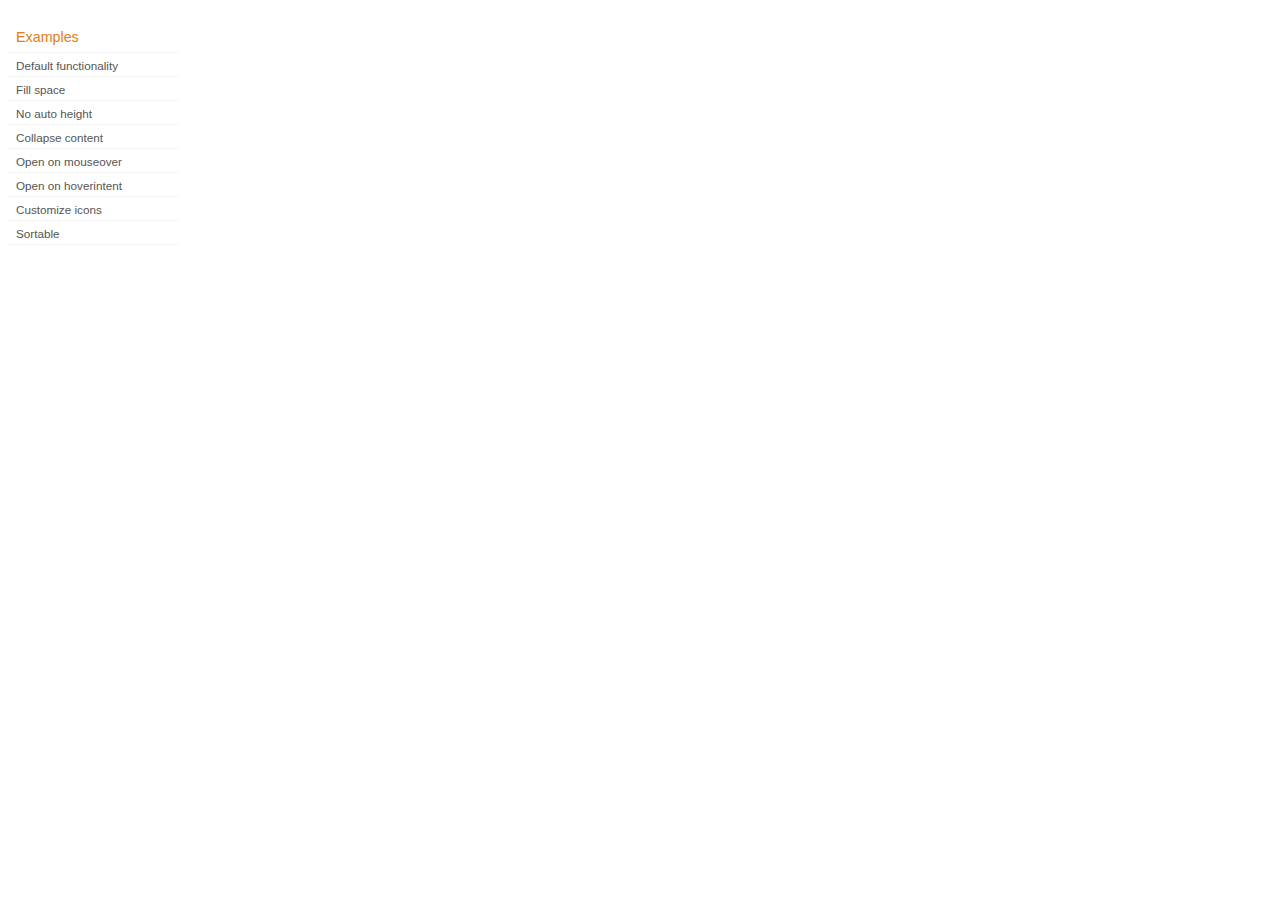
<file: development-bundle/demos/accordion/index.html>
<!DOCTYPE html>
<html lang="en">
<head>
	<meta charset="utf-8">
	<title>jQuery UI Accordion Demos</title>
	<link rel="stylesheet" href="../demos.css">
</head>
<body>

<div class="demos-nav">
	<h4>Examples</h4>
	<ul>
		<li class="demo-config-on"><a href="default.html">Default functionality</a></li>
		<li><a href="fillspace.html">Fill space</a></li>
		<li><a href="no-auto-height.html">No auto height</a></li>
		<li><a href="collapsible.html">Collapse content</a></li>
		<li><a href="mouseover.html">Open on mouseover</a></li>
		<li><a href="hoverintent.html">Open on hoverintent</a></li>
		<li><a href="custom-icons.html">Customize icons</a></li>
		<li><a href="sortable.html">Sortable</a></li>
	</ul>
</div>

</body>
</html>
</file>
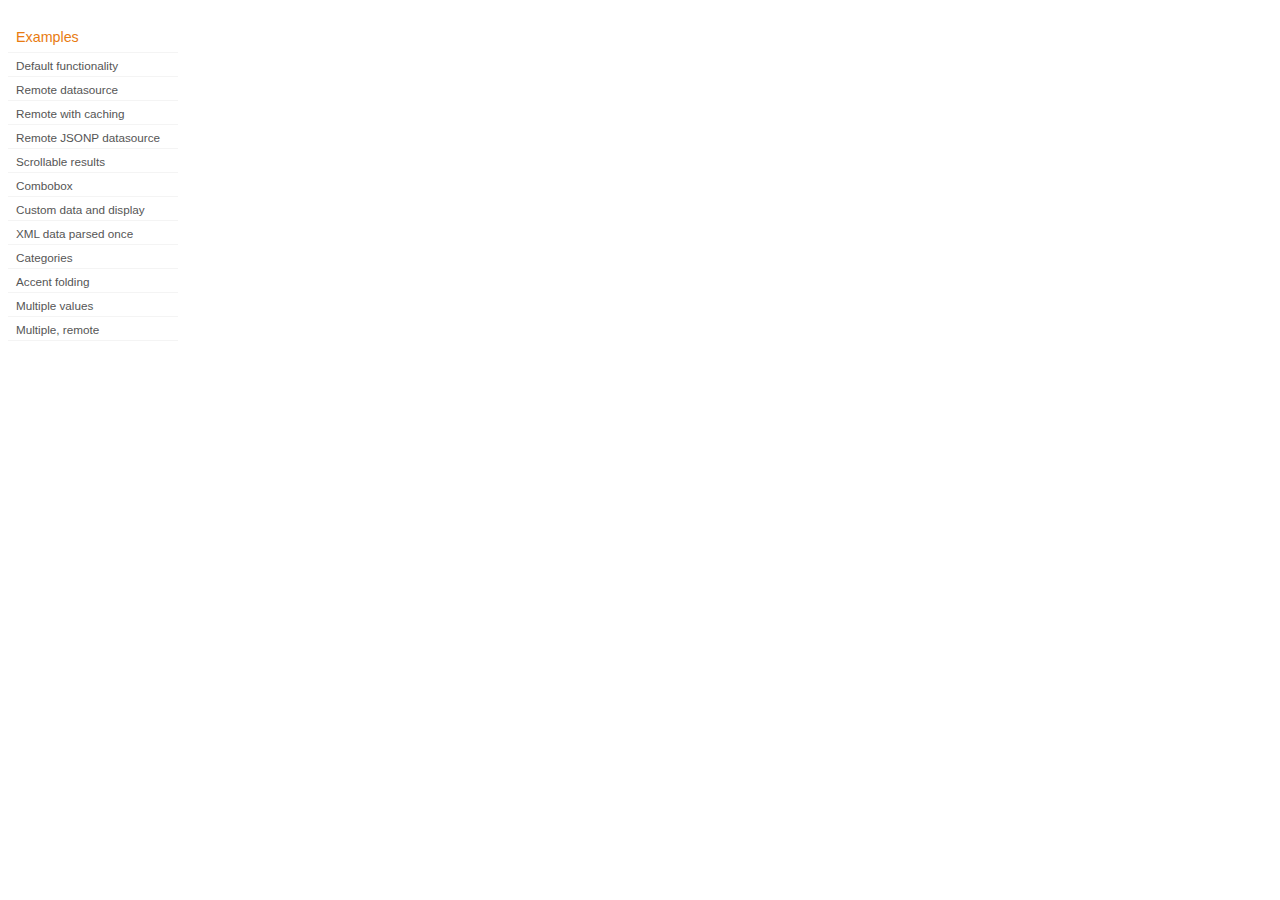
<file: development-bundle/demos/autocomplete/index.html>
<!DOCTYPE html>
<html lang="en">
<head>
	<meta charset="utf-8">
	<title>jQuery UI Autocomplete Demos</title>
	<link rel="stylesheet" href="../demos.css">
</head>
<body>
	<div class="demos-nav">
		<h4>Examples</h4>
		<ul>
			<li class="demo-config-on"><a href="default.html">Default functionality</a></li>
			<li><a href="remote.html">Remote datasource</a></li>
			<li><a href="remote-with-cache.html">Remote with caching</a></li>
			<li><a href="remote-jsonp.html">Remote JSONP datasource</a></li>
			<li><a href="maxheight.html">Scrollable results</a></li>
			<li><a href="combobox.html">Combobox</a></li>
			<li><a href="custom-data.html">Custom data and display</a></li>
			<li><a href="xml.html">XML data parsed once</a></li>
			<li><a href="categories.html">Categories</a></li>
			<li><a href="folding.html">Accent folding</a></li>
			<li><a href="multiple.html">Multiple values</a></li>
			<li><a href="multiple-remote.html">Multiple, remote</a></li>
		</ul>
	</div>
</body>
</html>
</file>
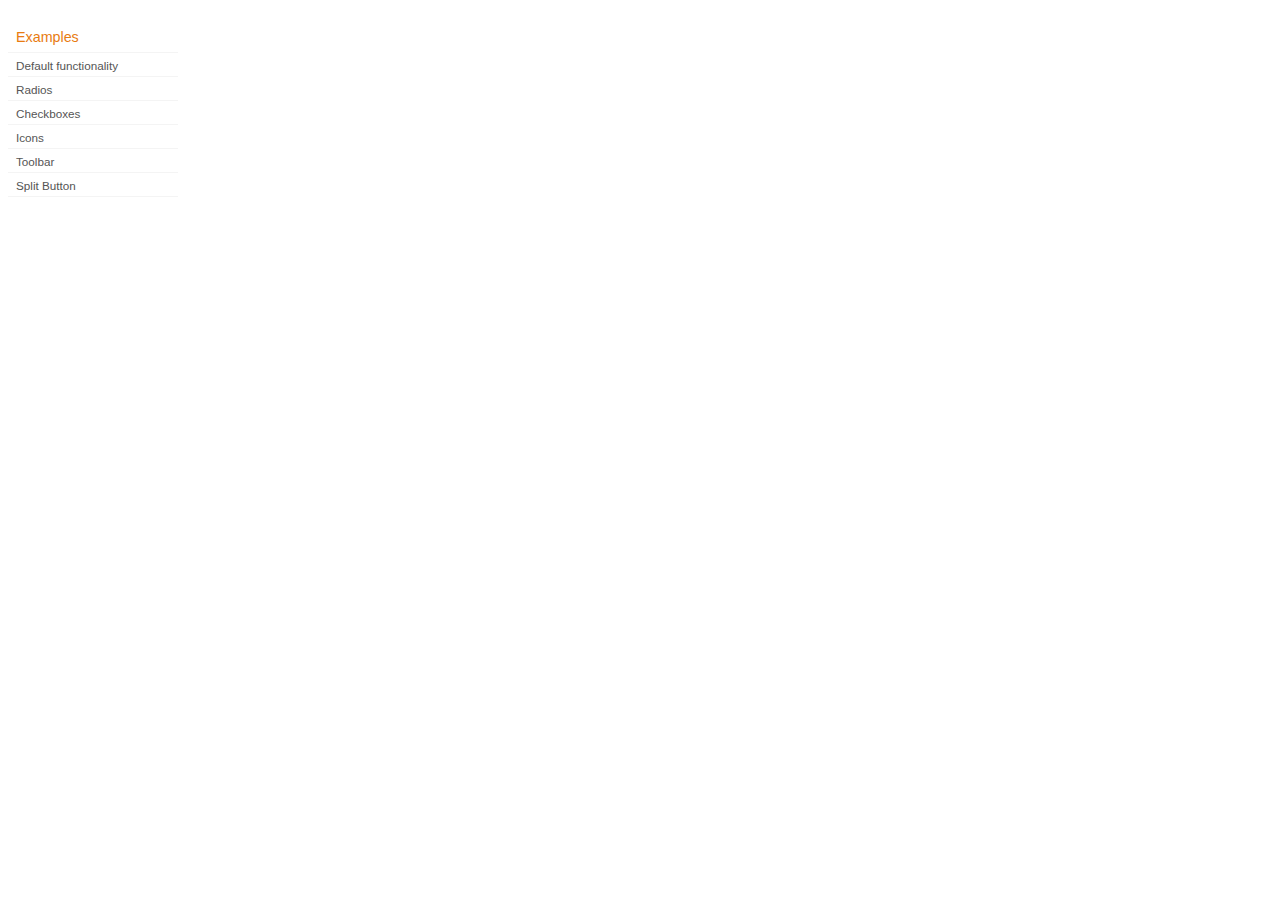
<file: development-bundle/demos/button/index.html>
<!DOCTYPE html>
<html lang="en">
<head>
	<meta charset="utf-8">
	<title>jQuery UI Button Demos</title>
	<link rel="stylesheet" href="../demos.css">
</head>
<body>

<div class="demos-nav">
	<h4>Examples</h4>
	<ul>
		<li class="demo-config-on"><a href="default.html">Default functionality</a></li>
		<li><a href="radio.html">Radios</a></li>
		<li><a href="checkbox.html">Checkboxes</a></li>
		<li><a href="icons.html">Icons</a></li>
		<li><a href="toolbar.html">Toolbar</a></li>
		<li><a href="splitbutton.html">Split Button</a></li>
	</ul>
</div>

</body>
</html>
</file>
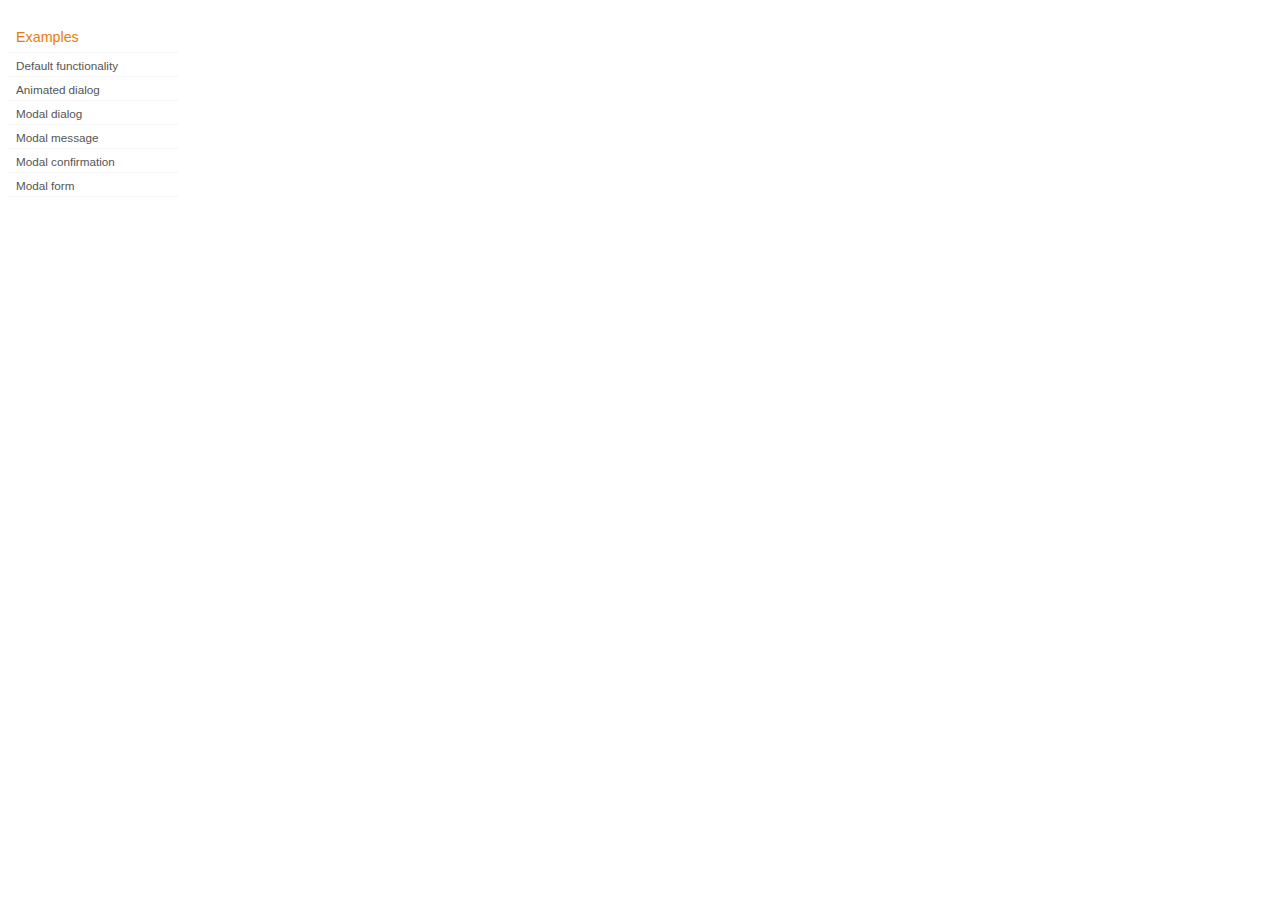
<file: development-bundle/demos/dialog/index.html>
<!DOCTYPE html>
<html lang="en">
<head>
	<meta charset="utf-8">
	<title>jQuery UI Dialog Demos</title>
	<link rel="stylesheet" href="../demos.css">
</head>
<body>

<div class="demos-nav">
	<h4>Examples</h4>
	<ul>
		<li class="demo-config-on"><a href="default.html">Default functionality</a></li>
		<li><a href="animated.html">Animated dialog</a></li>
		<li><a href="modal.html">Modal dialog</a></li>
		<li><a href="modal-message.html">Modal message</a></li>
		<li><a href="modal-confirmation.html">Modal confirmation</a></li>
		<li><a href="modal-form.html">Modal form</a></li>
	</ul>
</div>

</body>
</html>
</file>
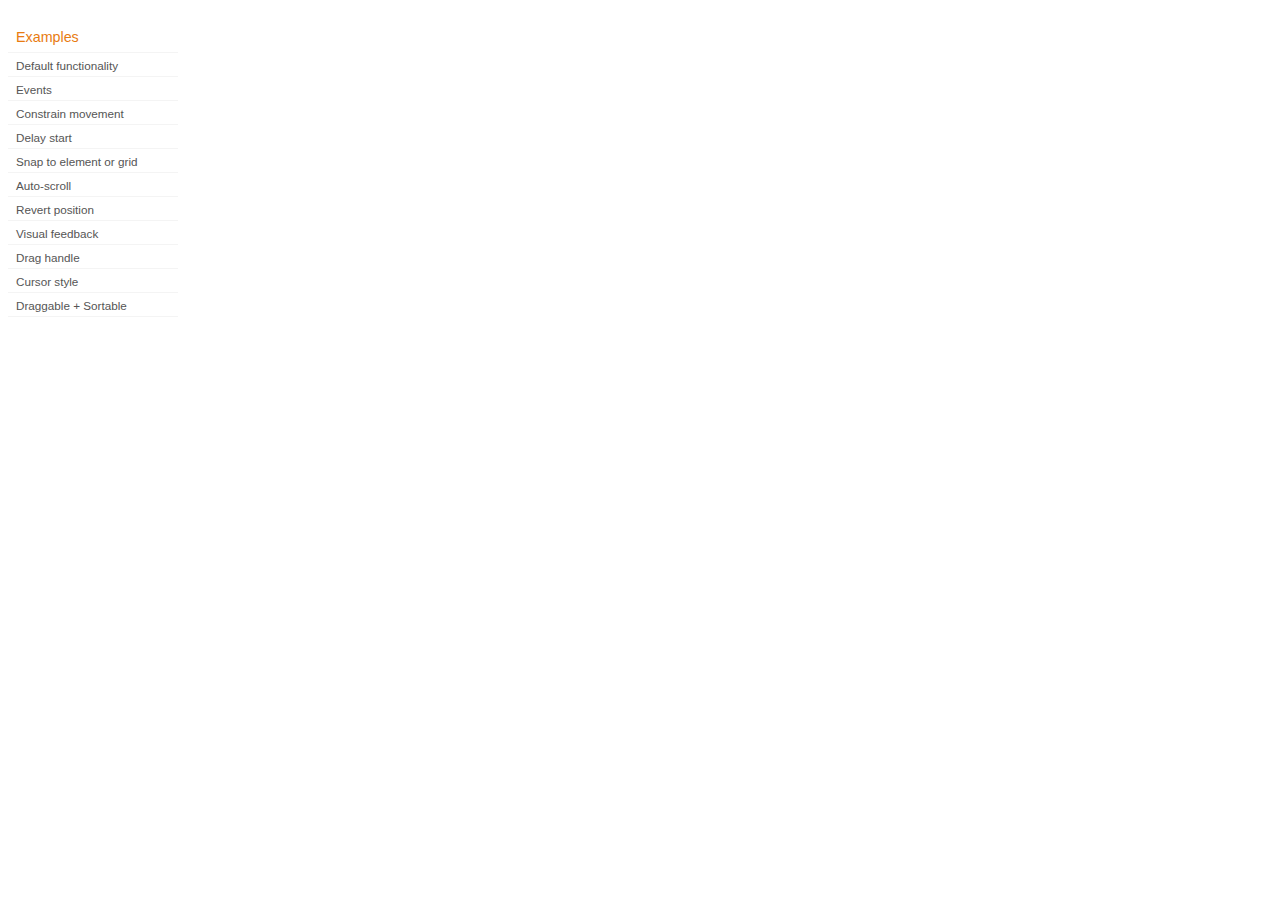
<file: development-bundle/demos/draggable/index.html>
<!DOCTYPE html>
<html lang="en">
<head>
	<meta charset="utf-8">
	<title>jQuery UI Draggable Demos</title>
	<link rel="stylesheet" href="../demos.css">
</head>
<body>

<div class="demos-nav">
	<h4>Examples</h4>
	<ul>
		<li class="demo-config-on"><a href="default.html">Default functionality</a></li>
		<li><a href="events.html">Events</a></li>
		<li><a href="constrain-movement.html">Constrain movement</a></li>
		<li><a href="delay-start.html">Delay start</a></li>
		<li><a href="snap-to.html">Snap to element or&#160;grid</a></li>
		<li><a href="scroll.html">Auto-scroll</a></li>
		<li><a href="revert.html">Revert position</a></li>
		<li><a href="visual-feedback.html">Visual feedback</a></li>
		<li><a href="handle.html">Drag handle</a></li>
		<li><a href="cursor-style.html">Cursor style</a></li>
		<li><a href="sortable.html">Draggable + Sortable</a></li>
	</ul>
</div>

</body>
</html>
</file>
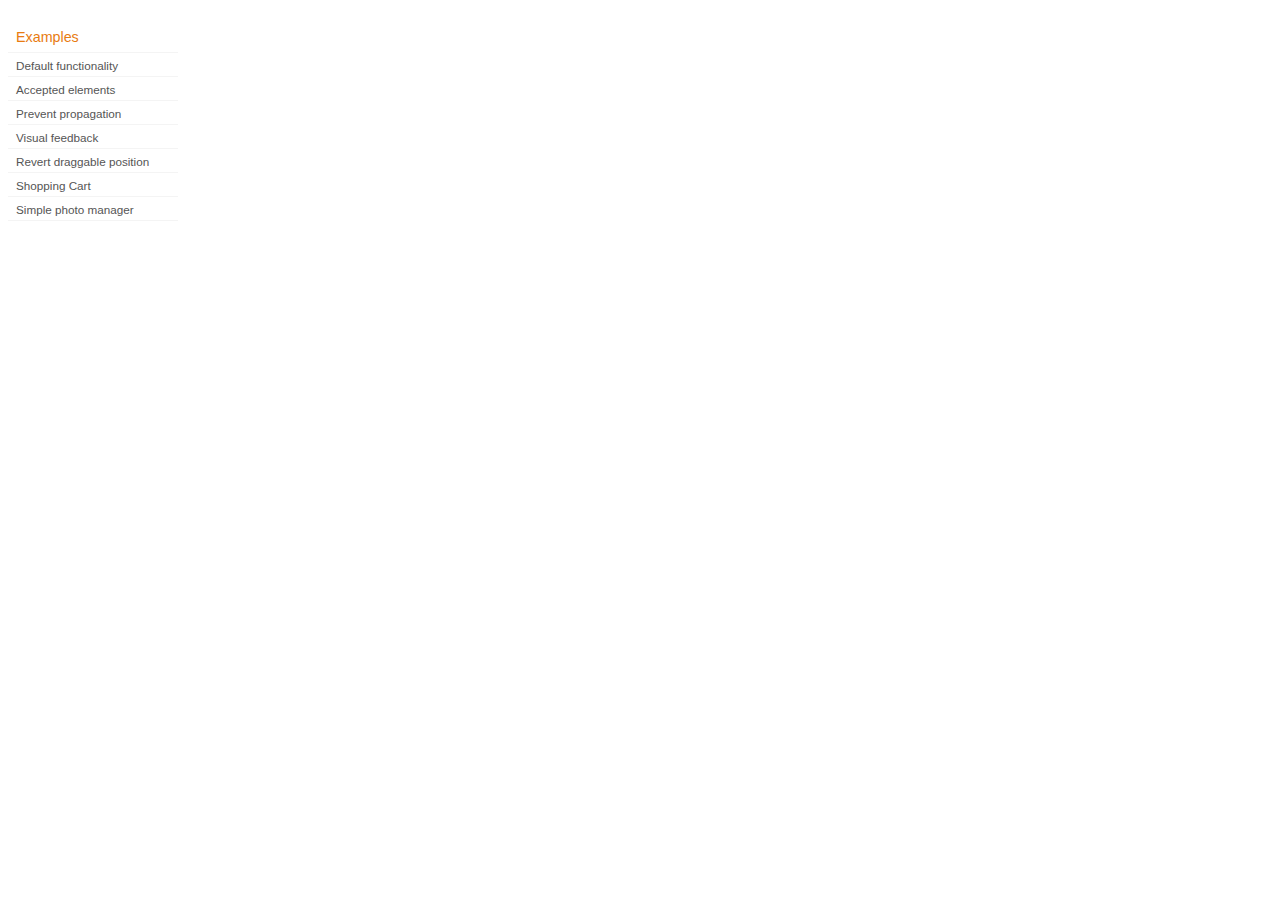
<file: development-bundle/demos/droppable/index.html>
<!DOCTYPE html>
<html lang="en">
<head>
	<meta charset="utf-8">
	<title>jQuery UI Droppable Demos</title>
	<link rel="stylesheet" href="../demos.css">
</head>
<body>

<div class="demos-nav">
	<h4>Examples</h4>
	<ul>
		<li class="demo-config-on"><a href="default.html">Default functionality</a></li>
		<li><a href="accepted-elements.html">Accepted elements</a></li>
		<li><a href="propagation.html">Prevent propagation</a></li>
		<li><a href="visual-feedback.html">Visual feedback</a></li>
		<li><a href="revert.html">Revert draggable position</a></li>
		<li><a href="shopping-cart.html">Shopping Cart</a></li>
		<li><a href="photo-manager.html">Simple photo manager</a></li>
	</ul>
</div>

</body>
</html>
</file>
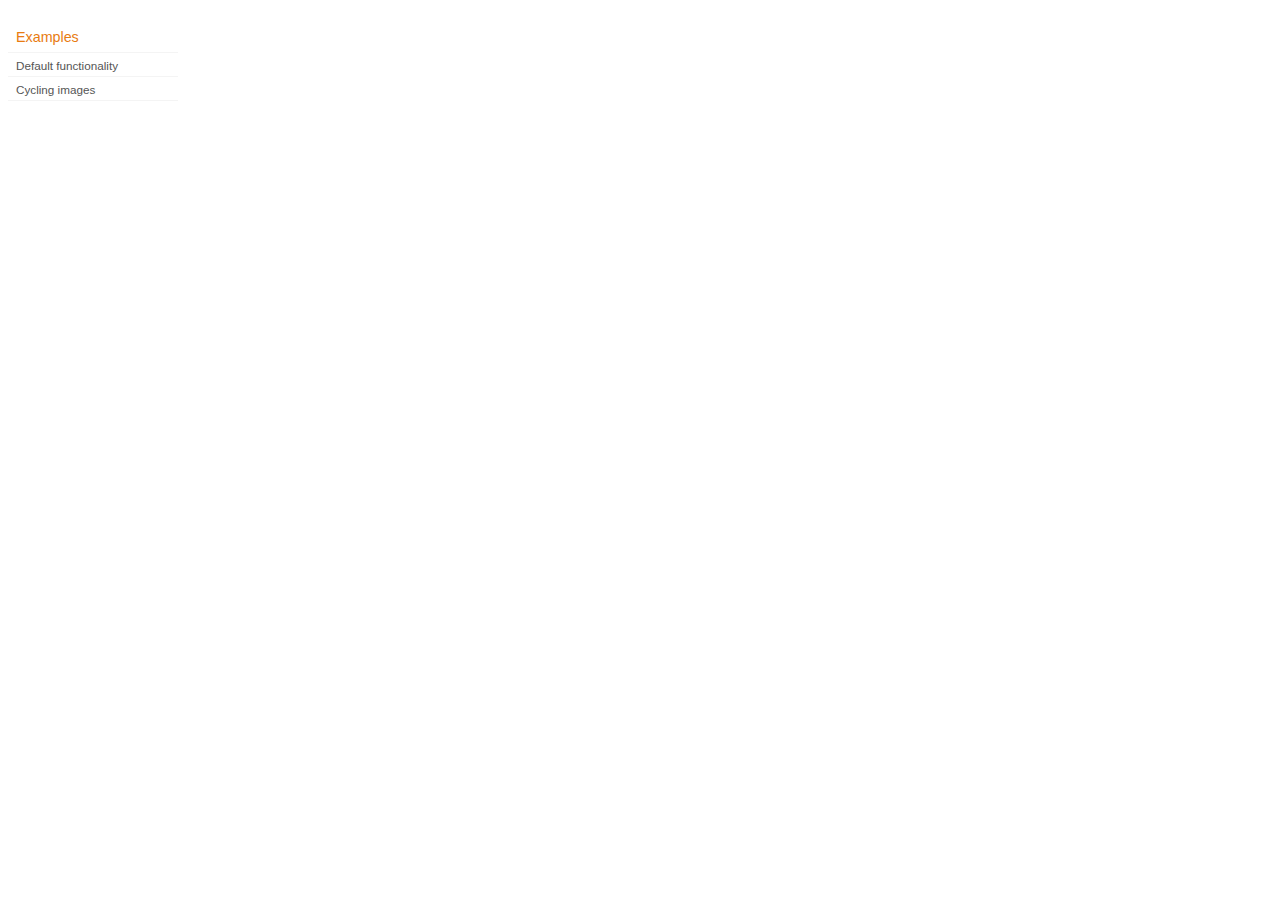
<file: development-bundle/demos/position/index.html>
<!DOCTYPE html>
<html lang="en">
<head>
	<meta charset="utf-8">
	<title>jQuery UI Position Demo</title>
	<link rel="stylesheet" href="../demos.css">
</head>
<body>

<div class="demos-nav">
	<h4>Examples</h4>
	<ul>
		<li class="demo-config-on"><a href="default.html">Default functionality</a></li>
		<li><a href="cycler.html">Cycling images</a></li>
	</ul>
</div>

</body>
</html>
</file>
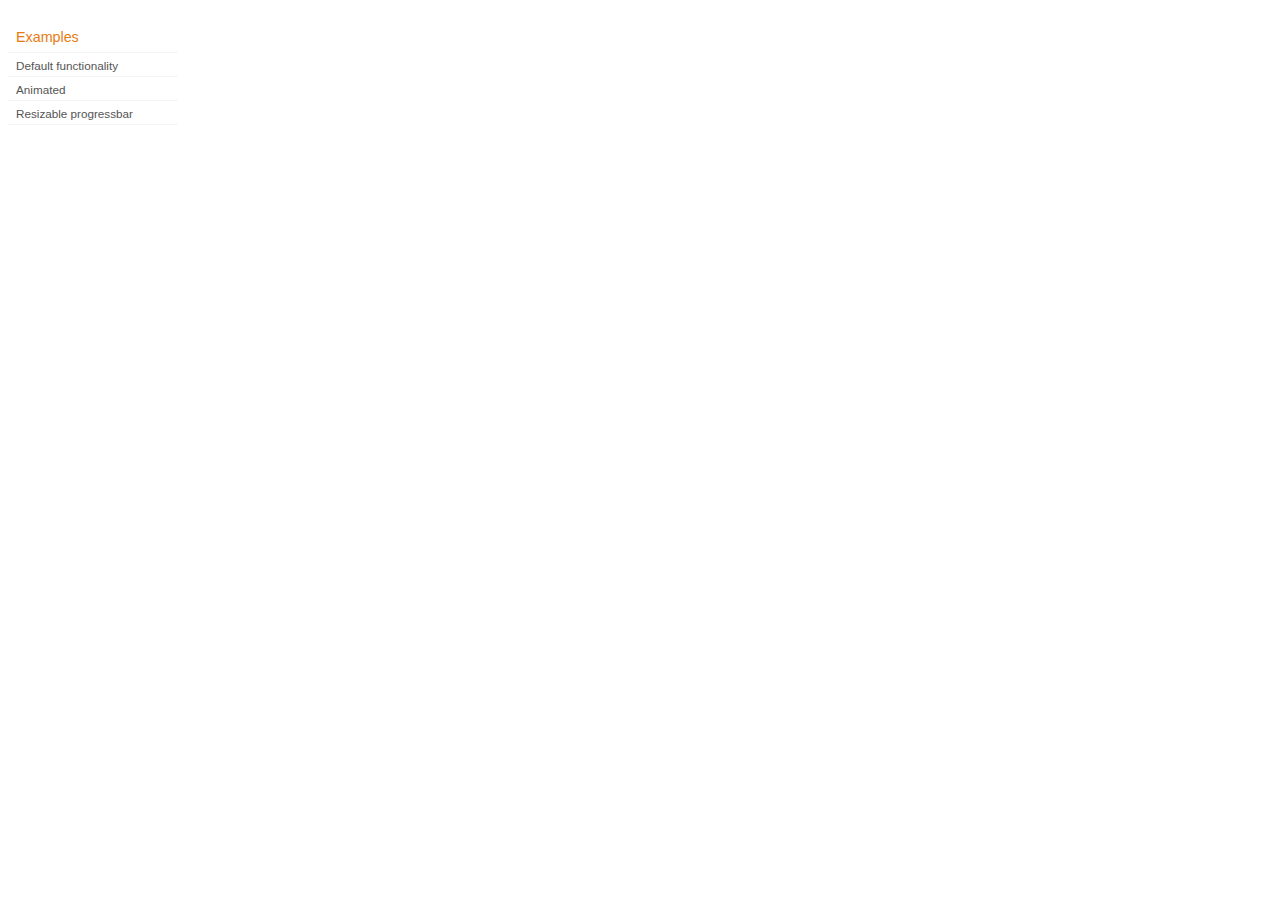
<file: development-bundle/demos/progressbar/index.html>
<!DOCTYPE html>
<html lang="en">
<head>
	<meta charset="utf-8">
	<title>jQuery UI Progressbar Demos</title>
	<link rel="stylesheet" href="../demos.css">
</head>
<body>

<div class="demos-nav">
	<h4>Examples</h4>
	<ul>
		<li class="demo-config-on"><a href="default.html">Default functionality</a></li>
		<li><a href="animated.html">Animated</a></li>
		<li><a href="resize.html">Resizable progressbar</a></li>
	</ul>
</div>

</body>
</html>
</file>
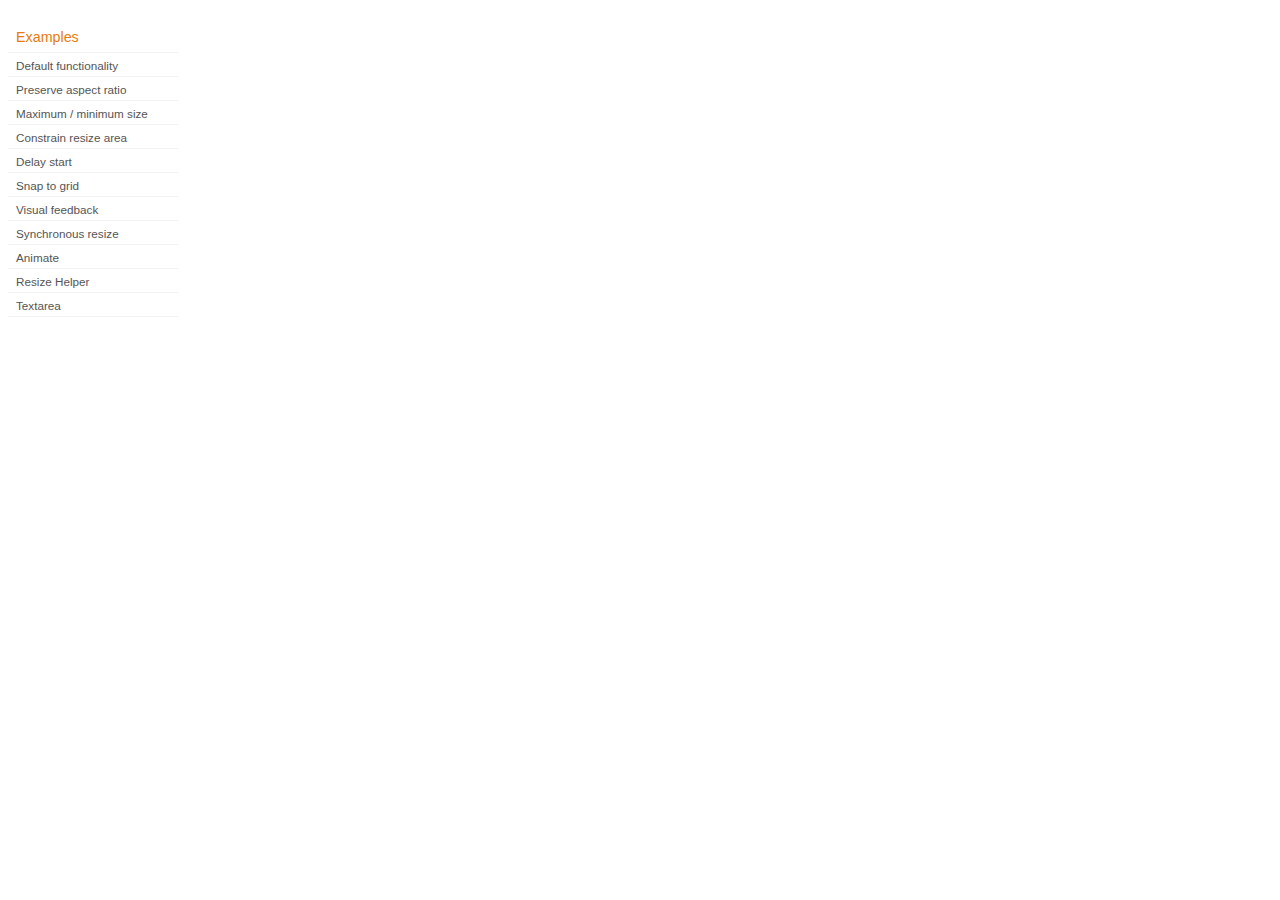
<file: development-bundle/demos/resizable/index.html>
<!DOCTYPE html>
<html lang="en">
<head>
	<meta charset="utf-8">
	<title>jQuery UI Resizable Demos</title>
	<link rel="stylesheet" href="../demos.css">
</head>
<body>

<div class="demos-nav">
	<h4>Examples</h4>
	<ul>
		<li class="demo-config-on"><a href="default.html">Default functionality</a></li>
		<li><a href="aspect-ratio.html">Preserve aspect ratio</a></li>
		<li><a href="max-min.html">Maximum / minimum size</a></li>
		<li><a href="constrain-area.html">Constrain resize area</a></li>
 		<li><a href="delay-start.html">Delay start</a></li>
		<li><a href="snap-to-grid.html">Snap to grid</a></li>
		<li><a href="visual-feedback.html">Visual feedback</a></li>
		<li><a href="synchronous-resize.html">Synchronous resize</a></li>
		<li><a href="animate.html">Animate</a></li>
		<li><a href="helper.html">Resize Helper</a></li>
		<li><a href="textarea.html">Textarea</a></li>
	</ul>
</div>

</body>
</html>
</file>
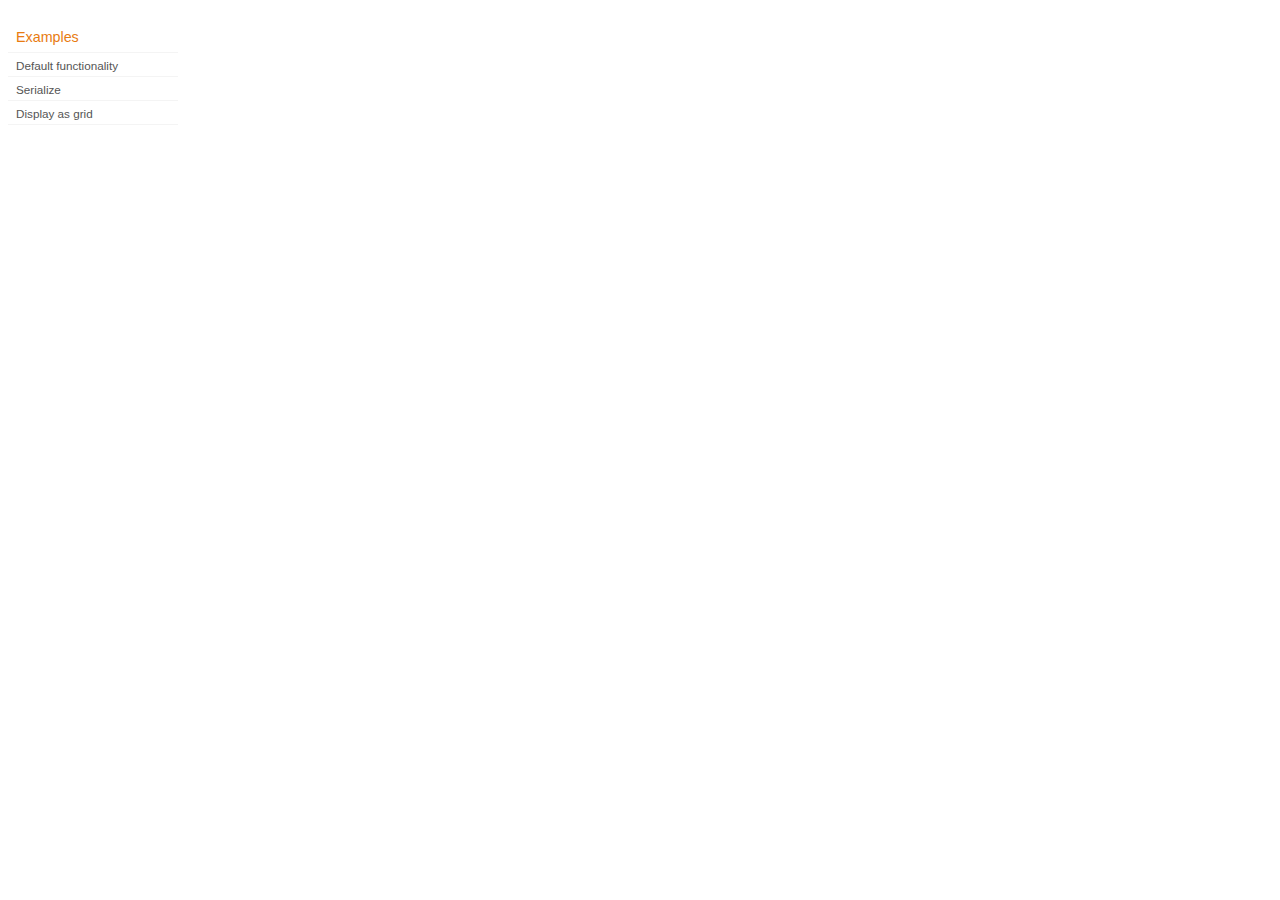
<file: development-bundle/demos/selectable/index.html>
<!DOCTYPE html>
<html lang="en">
<head>
	<meta charset="utf-8">
	<title>jQuery UI Selectable Demos</title>
	<link rel="stylesheet" href="../demos.css">
</head>
<body>

<div class="demos-nav">
	<h4>Examples</h4>
	<ul>
		<li class="demo-config-on"><a href="default.html">Default functionality</a></li>
		<li><a href="serialize.html">Serialize</a></li>
		<li><a href="display-grid.html">Display as grid</a></li>		
	</ul>
</div>

</body>
</html>
</file>
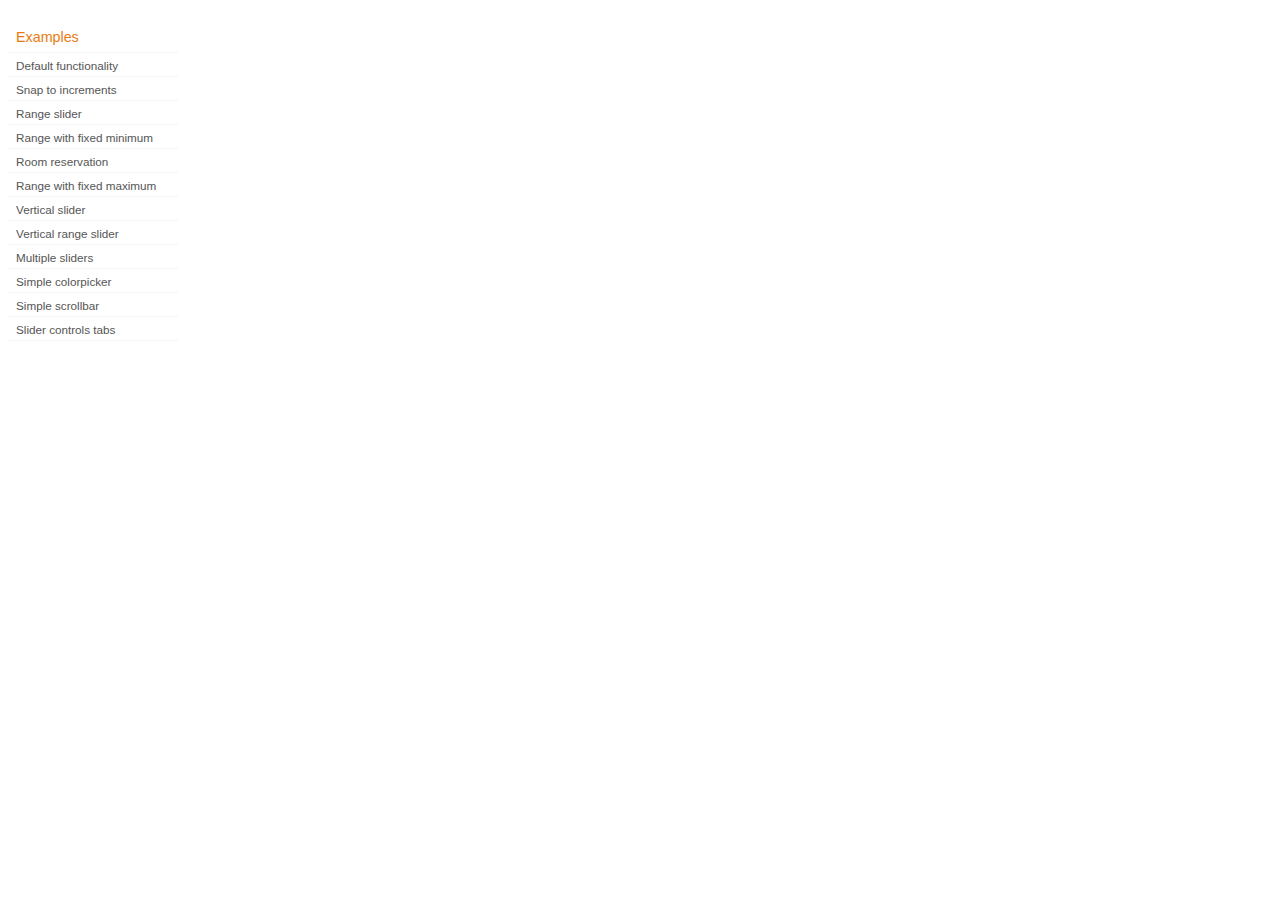
<file: development-bundle/demos/slider/index.html>
<!DOCTYPE html>
<html lang="en">
<head>
	<meta charset="utf-8">
	<title>jQuery UI Slider Demos</title>
	<link rel="stylesheet" href="../demos.css">
</head>
<body>

<div class="demos-nav">
	<h4>Examples</h4>
	<ul>
		<li class="demo-config-on"><a href="default.html">Default functionality</a></li>
		<li><a href="steps.html">Snap to increments</a></li>
		<li><a href="range.html">Range slider</a></li>
		<li><a href="rangemin.html">Range with fixed minimum</a></li>
		<li><a href="hotelrooms.html">Room reservation</a></li>
		<li><a href="rangemax.html">Range with fixed maximum</a></li>
		<li><a href="slider-vertical.html">Vertical slider</a></li>
		<li><a href="range-vertical.html">Vertical range slider</a></li>
		<li><a href="multiple-vertical.html">Multiple sliders</a></li>
		<li><a href="colorpicker.html">Simple colorpicker</a></li>
		<li><a href="side-scroll.html">Simple scrollbar</a></li>
		<li><a href="tabs.html">Slider controls tabs</a></li>
	</ul>
</div>

</body>
</html>
</file>
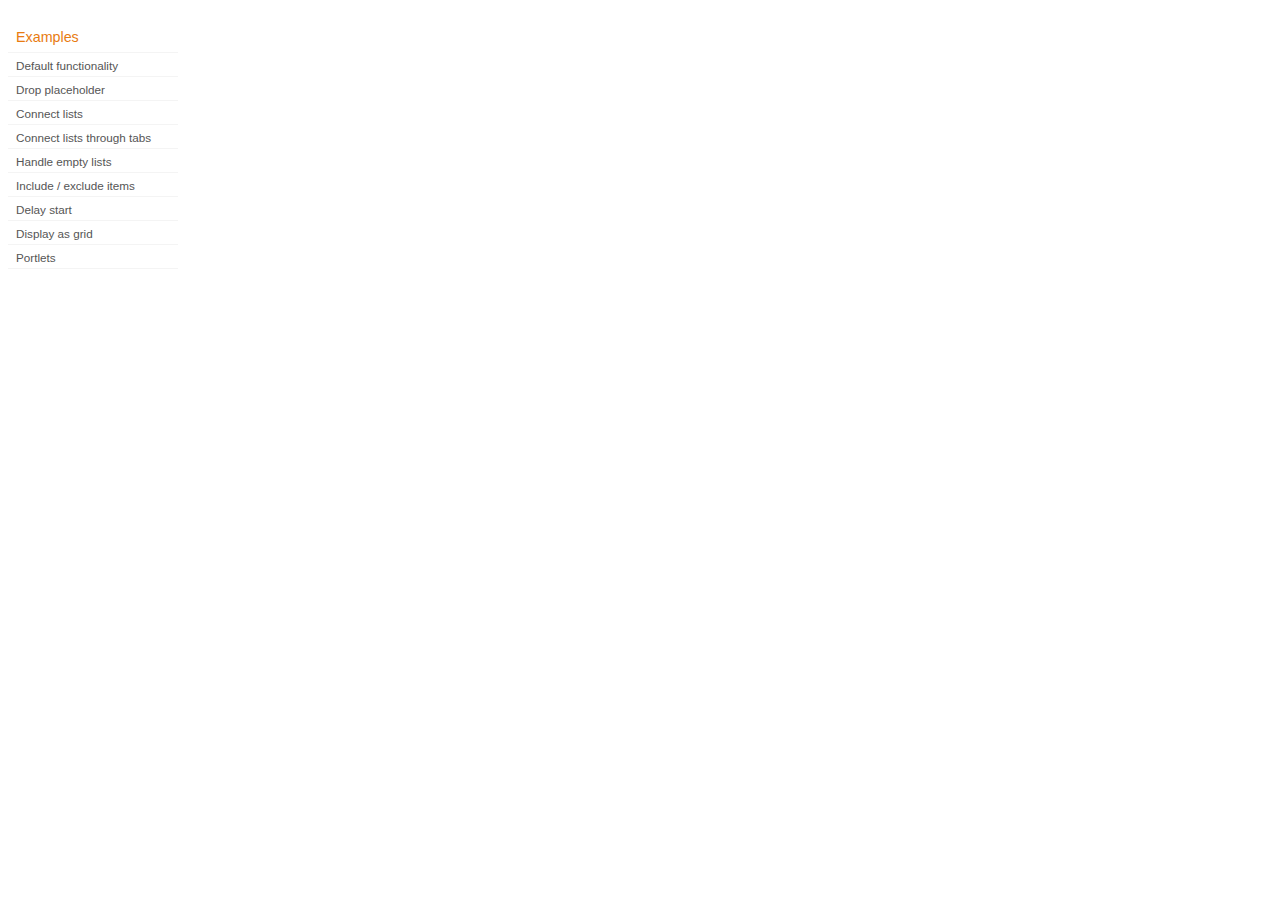
<file: development-bundle/demos/sortable/index.html>
<!DOCTYPE html>
<html lang="en">
<head>
	<meta charset="utf-8">
	<title>jQuery UI Sortable Demos</title>
	<link rel="stylesheet" href="../demos.css">
</head>
<body>

<div class="demos-nav">
	<h4>Examples</h4>
	<ul>
		<li class="demo-config-on"><a href="default.html">Default functionality</a></li>
		<li><a href="placeholder.html">Drop placeholder</a></li>
		<li><a href="connect-lists.html">Connect lists</a></li>
		<li><a href="connect-lists-through-tabs.html">Connect lists through tabs</a></li>
		<li><a href="empty-lists.html">Handle empty lists</a></li>
		<li><a href="items.html">Include / exclude items</a></li>
		<li><a href="delay-start.html">Delay start</a></li>
		<li><a href="display-grid.html">Display as grid</a></li>		
		<li><a href="portlets.html">Portlets</a></li>
	</ul>
</div>

</body>
</html>
</file>
<file: development-bundle/demos/demos.css>
body {
	font-size: 62.5%;
}

table {
	font-size: 1em;
}

/* Site
   -------------------------------- */

body {
	font-family: "Trebuchet MS", "Helvetica", "Arial",  "Verdana", "sans-serif";
}

/* Layout
   -------------------------------- */

.layout-grid {
	width: 960px;
}

.layout-grid td {
	vertical-align: top;
}

.layout-grid td.left-nav {
	width: 140px;
}

.layout-grid td.normal {
	border-left: 1px solid #eee;
	padding: 20px 24px;
	font-family: "Trebuchet MS", "Helvetica", "Arial",  "Verdana", "sans-serif";
}

.layout-grid td.demos {
	background: url('/images/demos_bg.jpg') no-repeat;
	height: 337px;
	overflow: hidden;
}

/* Normal
   -------------------------------- */

.normal h3,
.normal h4 {
	margin: 0;
	font-weight: normal;
}

.normal h3 {
	padding: 0 0 9px;
	font-size: 1.8em;
}

.normal h4 {
	padding-bottom: 21px;
	border-bottom: 1px dashed #999;
	font-size: 1.2em;
	font-weight: bold;
}

.normal p {
	font-size: 1.2em;
}

/* Demos */

.demos-nav, .demos-nav dt, .demos-nav dd, .demos-nav ul, .demos-nav li {
	margin: 0;
	padding: 0
}

.demos-nav {
	float: left;
	width: 170px;
	font-size: 1.3em;
}

.demos-nav dt,
.demos-nav h4 {
	margin: 0;
	padding: 0;
	font: normal 1.1em "Trebuchet MS", "Helvetica", "Arial",  "Verdana", "sans-serif";
	color: #e87b10;
}

.demos-nav dt,
.demos-nav h4 {
	margin-top: 1.5em;
	margin-bottom: 0;
	padding-left: 8px;
	padding-bottom:5px;
	line-height: 1.2em;
	border-bottom: 1px solid #F4F4F4;
}

.demos-nav dd a,
.demos-nav li a {
	border-bottom: 1px solid #F4F4F4;
	display:block;
	padding: 4px 3px 4px 8px;
	font-size: 90%;
	text-decoration: none;
	color: #555 ;
	margin:2px 0;
	height:13px;
}

.demos-nav dd a:hover,
.demos-nav dd a:focus,
.demos-nav dd a:hover,
.demos-nav dd a:focus {
	background: #f3f3f3;
	color:#000;
	-moz-border-radius: 5px; -webkit-border-radius: 5px;
}
 .demos-nav dd a.selected {
	background: #555;
	color:#ffffff;
	-moz-border-radius: 5px; -webkit-border-radius: 5px;
}


/* new styles for demo pages, added by Filament 12.29.08
eventually we should convert the font sizes to ems -- using px for now to minimize style conflicts
*/

.normal h3.demo-header { font-size:32px; padding:0 0 5px; border-bottom:1px solid #eee; text-transform: capitalize; }
.normal h4.demo-subheader { font-size:10px; text-transform: uppercase; color:#999; padding:8px 0 3px; border:0; margin:0; }
.normal a:link,
.normal a:visited { color:#1b75bb; text-decoration:none; }
.normal a:hover,
.normal a:active { color:#0b559b; }

#demo-config { padding:20px 0 0; }

#demo-frame { float:left; width:540px; height:380px; border:1px solid #ddd; overflow: auto; position: relative; }
#demo-frame h3, #demo-frame h4 { padding: 0; font-weight: bold; font-size: 1em; }

#demo-config-menu { float:right; width:180px;  }
#demo-config-menu h4 { font-size:13px; color:#666; font-weight:normal; border:0; padding-left:18px; }

#demo-config-menu ul { list-style: none; padding: 0; margin: 0; }

#demo-config-menu li { font-size:12px; padding:0 0 0 10px; margin:3px 0; zoom: 1; }

#demo-config-menu li a:link,
#demo-config-menu li a:visited { display:block; padding:1px 8px 4px; border-bottom:1px dotted #b3b3b3; }
* html #demo-config-menu li a:link,
* html #demo-config-menu li a:visited { padding:1px 8px 2px; }
#demo-config-menu li a:hover,
#demo-config-menu li a:active { background-color:#f6f6f6; }

#demo-config-menu li.demo-config-on { background: url(images/demo-config-on-tile.gif) repeat-x left center; }

#demo-config-menu li.demo-config-on a:link,
#demo-config-menu li.demo-config-on a:visited,
#demo-config-menu li.demo-config-on a:hover,
#demo-config-menu li.demo-config-on a:active { background: url(images/demo-config-on.gif) no-repeat left; padding-left:18px; color:#fff; border:0; margin-left:-10px; margin-top: 0px; margin-bottom: 0px; }

#demo-source, #demo-notes {
	clear: both;
	padding: 20px 0 0;
	font-size: 1.3em;
}

#demo-notes { width:520px; color:#333; font-size: 1em; }
#demo-notes p code, .demo-description p code { padding: 0; font-weight: bold; }
#demo-source pre, #demo-source code { padding: 0; }
code, pre { padding:8px 0 8px 20px ; font-size: 1.2em; line-height:130%;  }

#demo-source a:link,
#demo-source a:visited,
#demo-source a:hover,
#demo-source a:active { font-size:12px; padding-left:13px; background-position: left center; background-repeat: no-repeat; }

#demo-source a.source-open:link,
#demo-source a.source-open:visited,
#demo-source a.source-open:hover,
#demo-source a.source-open:active { background-image: url(images/demo-spindown-open.gif); }

#demo-source a.source-closed:link,
#demo-source a.source-closed:visited,
#demo-source a.source-closed:hover,
#demo-source a.source-closed:active { background-image: url(images/demo-spindown-closed.gif); }

div.demo {
	padding:12px;
	font-family: "Trebuchet MS", "Arial", "Helvetica", "Verdana", "sans-serif";
}

div.demo h3.docs { clear:left; font-size:12px; font-weight:normal; padding:0 0 1em; margin:0; }

div.demo-description {
	clear:both;
	padding:12px;
	font-family: "Trebuchet MS", "Arial", "Helvetica", "Verdana", "sans-serif";
	font-size: 1.3em;
	line-height: 1.4em;
}

.ui-draggable, .ui-droppable {
	background-position: top left;
}

.left-nav .demos-nav {
	padding-right: 10px;
}

#demo-link { font-size:11px;  padding-top: 6px; clear: both; overflow: hidden; }
#demo-link a span.ui-icon { float:left; margin-right:3px; }

/* Component containers
----------------------------------*/
#widget-docs .ui-widget { font-family: Trebuchet MS,Verdana,Arial,sans-serif; font-size: 1em; }
#widget-docs .ui-widget input, #widget-docs .ui-widget select, #widget-docs .ui-widget textarea, #widget-docs .ui-widget button { font-family: Trebuchet MS,Verdana,Arial,sans-serif; font-size: 1em; }
#widget-docs .ui-widget-header { border: 1px solid #ffffff; background: #464646 url(images/464646_40x100_textures_01_flat_100.png) 50% 50% repeat-x; color: #ffffff; font-weight: bold; }
#widget-docs .ui-widget-header a { color: #ffffff; }
#widget-docs .ui-widget-content { border: 1px solid #ffffff; background: #ffffff url(images/ffffff_40x100_textures_01_flat_75.png) 50% 50% repeat-x; color: #222222; }
#widget-docs .ui-widget-content a { color: #222222; }

/* Interaction states
----------------------------------*/
#widget-docs .ui-state-default, #widget-docs .ui-widget-content #widget-docs .ui-state-default { border: 1px solid #666666; background: #555555 url(images/555555_40x100_textures_03_highlight_soft_75.png) 50% 50% repeat-x; font-weight: normal; color: #ffffff; outline: none; }
#widget-docs .ui-state-default a { color: #ffffff; text-decoration: none; outline: none; }
#widget-docs .ui-state-hover, #widget-docs .ui-widget-content #widget-docs .ui-state-hover, #widget-docs .ui-state-focus, #widget-docs .ui-widget-content #widget-docs .ui-state-focus { border: 1px solid #666666; background: #444444 url(images/444444_40x100_textures_03_highlight_soft_60.png) 50% 50% repeat-x; font-weight: normal; color: #ffffff; outline: none; }
#widget-docs .ui-state-hover a { color: #ffffff; text-decoration: none; outline: none; }
#widget-docs .ui-state-active, #widget-docs .ui-widget-content #widget-docs .ui-state-active { border: 1px solid #666666; background: #ffffff url(images/ffffff_40x100_textures_01_flat_65.png) 50% 50% repeat-x; font-weight: normal; color: #F6921E; outline: none; }
#widget-docs .ui-state-active a { color: #F6921E; outline: none; text-decoration: none; }

/* Interaction Cues
----------------------------------*/
#widget-docs .ui-state-highlight, #widget-docs .ui-widget-content #widget-docs .ui-state-highlight {border: 1px solid #fcefa1; background: #fbf9ee url(images/fbf9ee_40x100_textures_02_glass_55.png) 50% 50% repeat-x; color: #363636; }
#widget-docs .ui-state-error, #widget-docs .ui-widget-content #widget-docs .ui-state-error {border: 1px solid #cd0a0a; background: #fef1ec url(images/fef1ec_40x100_textures_05_inset_soft_95.png) 50% bottom repeat-x; color: #cd0a0a; }
#widget-docs .ui-state-error-text, #widget-docs .ui-widget-content #widget-docs .ui-state-error-text { color: #cd0a0a; }
#widget-docs .ui-state-disabled, #widget-docs .ui-widget-content #widget-docs .ui-state-disabled { opacity: .35; filter:Alpha(Opacity=35); background-image: none; }
#widget-docs .ui-priority-primary, #widget-docs .ui-widget-content #widget-docs .ui-priority-primary { font-weight: bold; }
#widget-docs .ui-priority-secondary, #widget-docs .ui-widget-content #widget-docs .ui-priority-secondary { opacity: .7; filter:Alpha(Opacity=70); font-weight: normal; }

/* Icons
----------------------------------*/

/* states and images */
#demo-frame-wrapper .ui-icon, #widget-docs .ui-icon { width: 16px; height: 16px; background-image: url(images/222222_256x240_icons_icons.png); }
#widget-docs .ui-widget-content .ui-icon {background-image: url(images/222222_256x240_icons_icons.png); }
#widget-docs .ui-widget-header .ui-icon {background-image: url(images/222222_256x240_icons_icons.png); }
#widget-docs .ui-state-default .ui-icon { background-image: url(images/888888_256x240_icons_icons.png); }
#widget-docs .ui-state-hover .ui-icon, #widget-docs .ui-state-focus .ui-icon {background-image: url(images/454545_256x240_icons_icons.png); }
#widget-docs .ui-state-active .ui-icon {background-image: url(images/454545_256x240_icons_icons.png); }
#widget-docs .ui-state-highlight .ui-icon {background-image: url(images/2e83ff_256x240_icons_icons.png); }
#widget-docs .ui-state-error .ui-icon, #widget-docs .ui-state-error-text .ui-icon {background-image: url(images/cd0a0a_256x240_icons_icons.png); }


/* Misc visuals
----------------------------------*/

/* Corner radius */
#widget-docs .ui-corner-tl { -moz-border-radius-topleft: 4px; -webkit-border-top-left-radius: 4px; }
#widget-docs .ui-corner-tr { -moz-border-radius-topright: 4px; -webkit-border-top-right-radius: 4px; }
#widget-docs .ui-corner-bl { -moz-border-radius-bottomleft: 4px; -webkit-border-bottom-left-radius: 4px; }
#widget-docs .ui-corner-br { -moz-border-radius-bottomright: 4px; -webkit-border-bottom-right-radius: 4px; }
#widget-docs .ui-corner-top { -moz-border-radius-topleft: 4px; -webkit-border-top-left-radius: 4px; -moz-border-radius-topright: 4px; -webkit-border-top-right-radius: 4px; }
#widget-docs .ui-corner-bottom { -moz-border-radius-bottomleft: 4px; -webkit-border-bottom-left-radius: 4px; -moz-border-radius-bottomright: 4px; -webkit-border-bottom-right-radius: 4px; }
#widget-docs .ui-corner-right {  -moz-border-radius-topright: 4px; -webkit-border-top-right-radius: 4px; -moz-border-radius-bottomright: 4px; -webkit-border-bottom-right-radius: 4px; }
#widget-docs .ui-corner-left { -moz-border-radius-topleft: 4px; -webkit-border-top-left-radius: 4px; -moz-border-radius-bottomleft: 4px; -webkit-border-bottom-left-radius: 4px; }
#widget-docs .ui-corner-all { -moz-border-radius: 4px; -webkit-border-radius: 4px; }

/* Overlays */
#widget-docs .ui-widget-overlay { background: #aaaaaa url(images/aaaaaa_40x100_textures_01_flat_0.png) 50% 50% repeat-x; opacity: .30;filter:Alpha(Opacity=30); }
#widget-docs .ui-widget-shadow { margin: -8px 0 0 -8px; padding: 8px; background: #aaaaaa url(images/aaaaaa_40x100_textures_01_flat_0.png) 50% 50% repeat-x; opacity: .30;filter:Alpha(Opacity=30); -moz-border-radius: 8px; -webkit-border-radius: 8px; }

/*
----------------------------------*/

#widget-docs { margin:20px 0 0; border: none; }

#widget-docs h2, #widget-docs h3, #widget-docs h4, #widget-docs p, #widget-docs ul, #widget-docs code { margin:0; padding:0; }
#widget-docs code { display:block; color:#444; font-size:.9em; margin:0 0 1em; }
#widget-docs code strong { color:#000; }
#widget-docs p { margin:0 3em 1.2em 0; }
#widget-docs p.intro { font-size:13px; color:#666; line-height:1.3; }
#widget-docs ul { list-style-type: none; }

#widget-docs h2 { font-size:16px; margin:1.2em 0 .5em; }
#widget-docs h3 { font-size:14px; color:#e6820E; margin:1.5em 0 .5em; }
.normal #widget-docs h4 { font-size:12px; color:#000; border:0; margin:0 0 .5em; }

#docs-overview-main { width:400px; }
#docs-overview-sidebar { float:right; width:200px; }
#docs-overview-sidebar a span { color:#666; }
#widget-docs #docs-overview-main p { margin-right:0; }
#widget-docs #docs-overview-sidebar h4 { padding-left:0; }

.docs-list-header { float:left; width:100%; margin:10px 0 0; border-bottom:1px solid #eee; }
#widget-docs .docs-list-header h2 { float:left; margin:0; }
#widget-docs .docs-list-header p { float:right; margin:5px 0; font-size:11px; }

.docs-list { float:left; width:100%; padding:0 0 10px; }
.docs-list .param-header { float:left; clear:left; width:100%; padding:8px 0; border-top:1px solid #eee; }
#widget-docs .param-header h3, #widget-docs .param-header p { margin:0; float:left; }
#widget-docs .param-header h3 { width:50%; }
#widget-docs .param-header h3 span { background: url(images/demo-spindown-closed.gif) no-repeat left; padding-left:13px; }
#widget-docs .param-open .param-header h3 span { background: url(images/demo-spindown-open.gif) no-repeat left; }
#widget-docs .param-header p { width:24%; }
#widget-docs .param-header p.param-type span { background: url(images/icon-docs-info.gif) no-repeat left; cursor:pointer; border-bottom:1px dashed #ccc; padding-left:15px; }

.param-details { padding-left:13px; }
.param-args { margin:0 0 1.5em; border-top:1px dotted #ccc;}
.param-args td { padding:3px 30px 3px 5px; border-bottom:1px dotted #ccc;  }


/* overrides for ui-tab styles */
#widget-docs ul.ui-tabs-nav { padding:0 0 0 8px; }
#widget-docs .ui-tabs-nav li { margin:5px 5px 0 0; }

#widget-docs .ui-tabs-nav li a:link,
#widget-docs .ui-tabs-nav li a:visited,
#widget-docs .ui-tabs-nav li a:hover,
#widget-docs .ui-tabs-nav li a:active { font-size:14px; padding:4px 1.2em 3px; color:#fff; }

#widget-docs .ui-tabs-nav li.ui-tabs-selected a:link,
#widget-docs .ui-tabs-nav li.ui-tabs-selected a:visited,
#widget-docs .ui-tabs-nav li.ui-tabs-selected a:hover,
#widget-docs .ui-tabs-nav li.ui-tabs-selected a:active { color:#e6820E; }

#widget-docs .ui-tabs-panel { padding:20px 9px; font-size:12px; line-height:1.4; color:#000; }

#widget-docs .ui-widget-content a:link,
#widget-docs .ui-widget-content a:visited { color:#1b75bb; text-decoration:none; }
#widget-docs .ui-widget-content a:hover,
#widget-docs .ui-widget-content a:active { color:#0b559b; }
</file>
